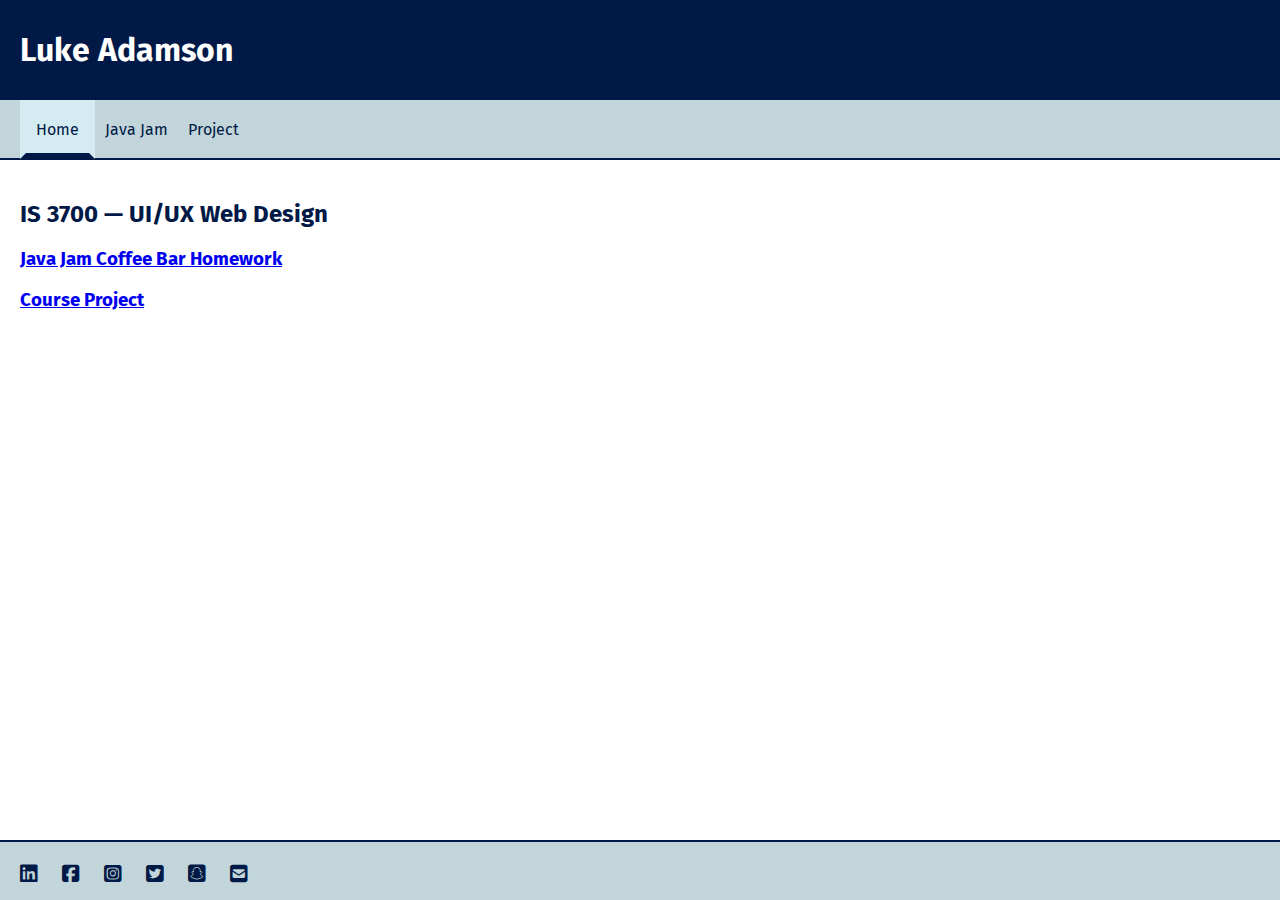
<file: index.html>
<!DOCTYPE html>
<html lang="en">

<head>
    <meta charset="UTF-8">
    <meta http-equiv="X-UA-Compatible" content="IE=edge">
    <meta name="viewport" content="width=device-width, initial-scale=1.0">
    <title>Luke Adamson</title>
    <link href="main.css" rel="stylesheet" type="text/css" />
    <link rel="stylesheet" href="https://cdnjs.cloudflare.com/ajax/libs/font-awesome/6.2.1/css/all.min.css">
    <link rel="icon" href="https://www.usu.edu/favicon.ico" type="image/x-icon">
</head>

<body>
    <header id="pageHeader">
        <!-- <a href="index.html"><img id="mainLogo" src="logo.png" alt="Logo" /></a> -->
        <h1>Luke Adamson</h1>
    </header>

    <nav id="mainNav">
        <ul>
            <li class="current"><a href="index.html">Home</a></li>
            <li><a href="javajam/index.html">Java Jam</a></li>
            <li><a href="project/index.html">Project</a></li>
            <!-- Add more navigation items as needed- possibly projects from different courses -->
        </ul>
    </nav>

    <main id="mainContent">
        <h2>IS 3700 &mdash; UI/UX Web Design</h2>
        <h3><a href="javajam/index.html">Java Jam Coffee Bar Homework</a></h3>
        <h3><a href="project/index.html">Course Project</a></h3>
    </main>

    <footer id="pageFooter">
        <ul>
            <li><a href="https://www.linkedin.com/" aria-label="linkedin"><i class="fab fa-linkedin"
                        aria-hidden="true"></i></a></li>
            <li><a href="https://www.facebook.com/" aria-label="facebook"><i class="fab fa-facebook-square"
                        aria-hidden="true"></i></a></li>
            <li><a href="https://www.instagram.com/?hl=en" aria-label="instagram"><i class="fab fa-instagram-square"
                        aria-hidden="true"></i></a></li>
            <li><a href="https://twitter.com/?lang=en" aria-label="twitter"><i class="fab fa-twitter-square"
                        aria-hidden="true"></i></a></li>
            <li><a href="https://www.snapchat.com/" aria-label="snapchat"><i class="fab fa-snapchat-square"
                        aria-hidden="true"></i></a></li>
            <li><a href="mailto:Anumber@usu.edu" aria-label="email"><i class="fas fa-envelope-square"
                        aria-hidden="true"></i></a></li>
        </ul>
    </footer>

</body>

</html>
</file>
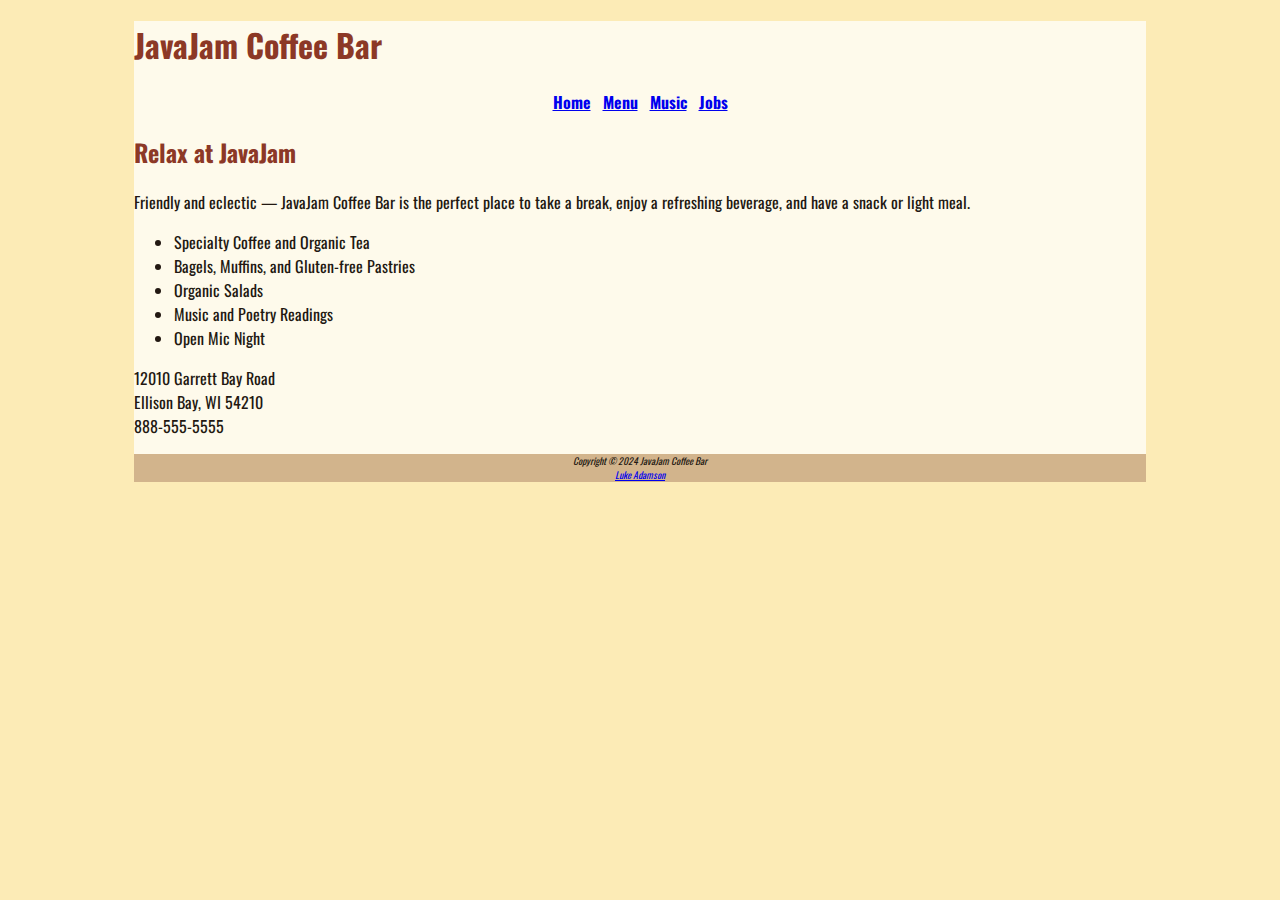
<file: javajam/index.html>
<!DOCTYPE html>
<html lang="en">
<head>
    <meta charset="UTF-8">
    <meta http-equiv="X-UA-Compatible" content="IE=edge">
    <meta name="viewport" content="width=device-width, initial-scale=1.0">
    <title>Luke Adamson &mdash; JavaJam Coffee Bar</title>
    <meta name="description" content="JavaJam Coffee Bar Case Study">
    <meta name="author" content="Luke Adamson">
    <meta name="keywords" content="Homework, USU, Data Analytics and Information Systems">
    <link rel="preconnect" href="https://fonts.googleapis.com">
    <link rel="preconnect" href="https://fonts.gstatic.com" crossorigin>
    <link href="https://fonts.googleapis.com/css2?family=Oswald:wght@400;700&display=swap" rel="stylesheet">
    <link rel="stylesheet" href="javajam.css">
</head>
<body>
    <div id="wrapper">
        <!-- Header Section -->
        <header>
            <h1>JavaJam Coffee Bar</h1>
        </header>

        <!-- Navigation Section -->
        <nav>
            <a href="index.html">Home</a> &nbsp;
            <a href="menu.html">Menu</a> &nbsp;
            <a href="music.html">Music</a> &nbsp;
            <a href="jobs.html">Jobs</a>
        </nav>

        <!-- Main Content Section -->
        <main>
            <h2>Relax at JavaJam</h2>
            <p>Friendly and eclectic — JavaJam Coffee Bar is the perfect place to take a break, enjoy a refreshing beverage, and have a snack or light meal.</p>

            <ul>
                <li>Specialty Coffee and Organic Tea</li>
                <li>Bagels, Muffins, and Gluten-free Pastries</li>
                <li>Organic Salads</li>
                <li>Music and Poetry Readings</li>
                <li>Open Mic Night</li>
            </ul>

            <div>
                <p>12010 Garrett Bay Road<br> Ellison Bay, WI 54210<br> 888-555-5555</p>
            </div>
        </main>

        <!-- Footer Section -->
        <footer>
            Copyright © 2024 JavaJam Coffee Bar<br>
            <a href="mailto:luke@adamson.com">Luke Adamson</a>
        </footer>
    </div>
</body>
</html>
</file>
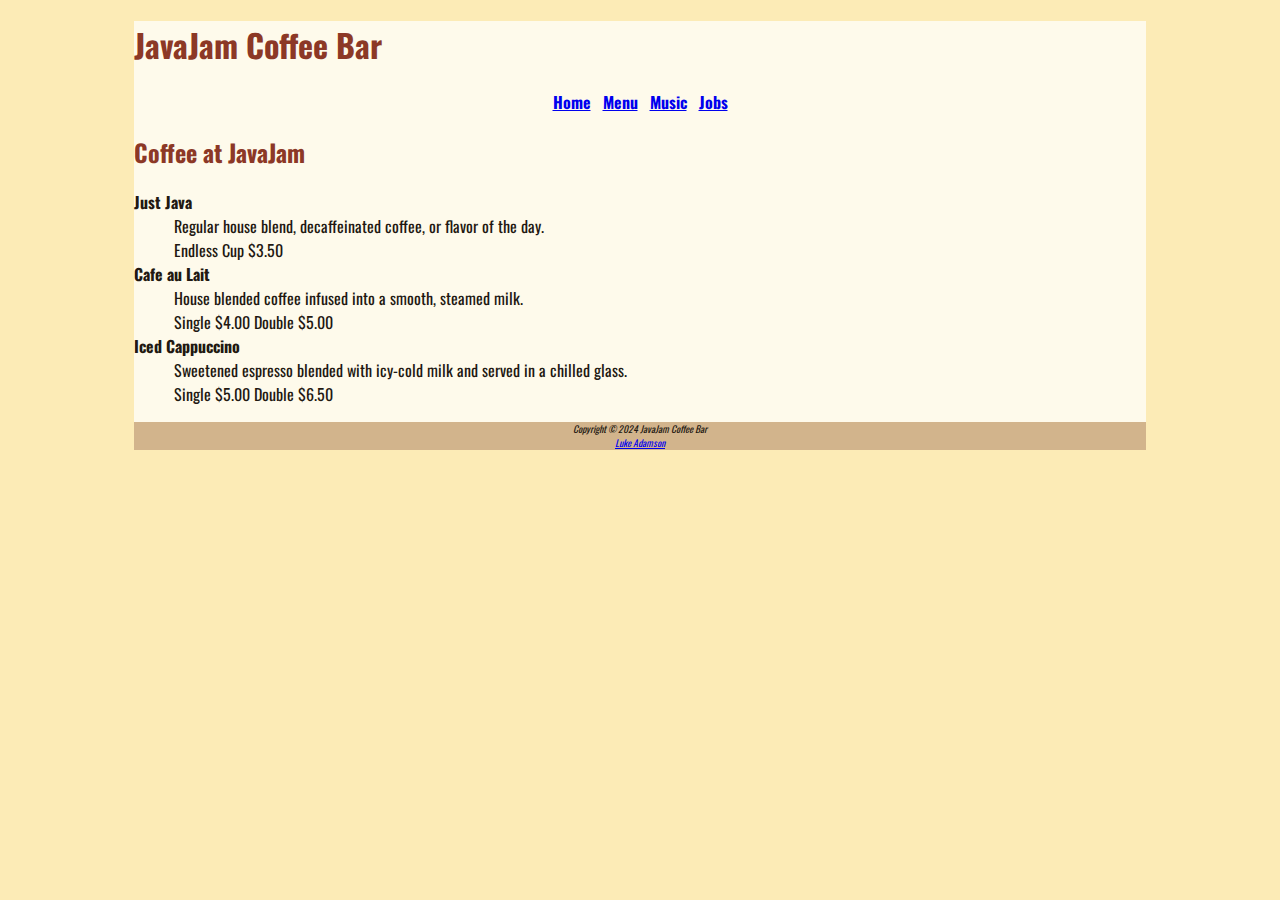
<file: javajam/menu.html>
<!DOCTYPE html>
<html lang="en">
<head>
    <meta charset="UTF-8">
    <meta http-equiv="X-UA-Compatible" content="IE=edge">
    <meta name="viewport" content="width=device-width, initial-scale=1.0">
    <title>Luke Adamson &mdash; JavaJam Coffee Bar Menu</title>
    <meta name="description" content="JavaJam Coffee Bar Case Study">
    <meta name="author" content="Luke Adamson">
    <meta name="keywords" content="Homework, USU, Data Analytics and Information Systems">
    <link rel="preconnect" href="https://fonts.googleapis.com">
    <link rel="preconnect" href="https://fonts.gstatic.com" crossorigin>
    <link href="https://fonts.googleapis.com/css2?family=Oswald:wght@400;700&display=swap" rel="stylesheet">
    <link rel="stylesheet" href="javajam.css">
</head>
<body>
    <div id="wrapper">
        <!-- Header Section -->
        <header>
            <h1>JavaJam Coffee Bar</h1>
        </header>

        <!-- Navigation Section -->
        <nav>
            <a href="index.html">Home</a> &nbsp;
            <a href="menu.html">Menu</a> &nbsp;
            <a href="music.html">Music</a> &nbsp;
            <a href="jobs.html">Jobs</a>
        </nav>

        <!-- Main Content Section -->
        <main>
            <h2>Coffee at JavaJam</h2>
            <dl>
                <dt><strong>Just Java</strong></dt>
                <dd>Regular house blend, decaffeinated coffee, or flavor of the day.<br>Endless Cup $3.50</dd>

                <dt><strong>Cafe au Lait</strong></dt>
                <dd>House blended coffee infused into a smooth, steamed milk.<br>Single $4.00 Double $5.00</dd>

                <dt><strong>Iced Cappuccino</strong></dt>
                <dd>Sweetened espresso blended with icy-cold milk and served in a chilled glass.<br>Single $5.00 Double $6.50</dd>
            </dl>
        </main>

        <!-- Footer Section -->
        <footer>
            Copyright © 2024 JavaJam Coffee Bar<br>
            <a href="mailto:luke@adamson.com">Luke Adamson</a>
        </footer>
    </div>
</body>
</html>
</file>
<file: main.css>
@import url('https://fonts.googleapis.com/css2?family=Fira+Sans:wght@500&display=swap');

body {
	display: grid;
	grid-template-areas:
		"header header"
		"nav nav"
		"main main"
		"footer footer";
	grid-template-rows: 100px 60px 1fr 60px;
	grid-template-columns: 15% 1fr;
	height: 100vh;
	font-family: 'Fira Sans', sans-serif;
	margin: 0 auto;
}

/* Styles */

header {
	background-color: #011946;
	padding: 10px 20px;
}

footer, main, nav {
	padding: 20px;
}

nav, footer {
	background-color: #c2d5db;
}

#pageHeader {
	grid-area: header;
	position: sticky;
	top: 0;
	left: 0;
	z-index: 100;
}

#mainLogo {
	height: 80px;
}

#mainContent {
	grid-area: main;
}

#pageFooter {
	grid-area: footer;
}

#mainNav {
	grid-area: nav;
	border-bottom: 2px solid #011946;
}

#mainNav ul {
	list-style-type: none;
	margin: 0;
	padding: 0;
}

#mainNav li {
	display: block;
	float: left;
}

#mainNav ul li a {
	padding: 20px 10px;
	text-decoration: none;
	color: #011946;
}

#mainNav ul li a:hover {
	color: #fff;
}

#mainNav .current a {
	background-color: #d4ebf2;
	padding: 14px 10px;
	color: #011946;
	border: 6px solid transparent;
	border-bottom-color: #011946;
}

h1 {
	color: #fff;
	font-family: 'Fira Sans', sans-serif;
}

h2 {
	color: #011946;
}

footer {
	border-top: 2px solid #011946;
	text-align: left;
}

footer ul {
	padding: 0;
	margin: 0;
	list-style-type: none;
}

footer li {
	display: inline;
	margin-right: 1em;
	font-size: 125%;
}

footer li a {
	text-decoration: none;
	color: #011946;
}

footer li a:visited {
	color: #551A8B;
}

p {
	padding-bottom: 10px;
}

/* end */
</file>
<file: javajam/javajam.css>
/* Global Styles */
body {
    font-family: 'Oswald', Tahoma, Arial, sans-serif; /* Apply Oswald to body text */
    background-color: #FCEBB6;
    color: #221811;
}

/* Header and Headings - Use Oswald */
header, h1, h2 {
    font-family: 'Oswald', sans-serif;
    color: #8C3826;  /* Maintain the same color for headings */
}

/* Navigation - Apply Oswald */
nav {
    text-align: center;
    font-family: 'Oswald', sans-serif;
    font-weight: bold;
}

/* Footer */
footer {
    background-color: #D2B48C;
    font-size: 0.60em;
    font-style: italic;
    text-align: center;
}

/* Center the page content */
#wrapper {
    width: 80%;
    background-color: #FEFAEB;
    margin-left: auto;
    margin-right: auto;
}
</file>
